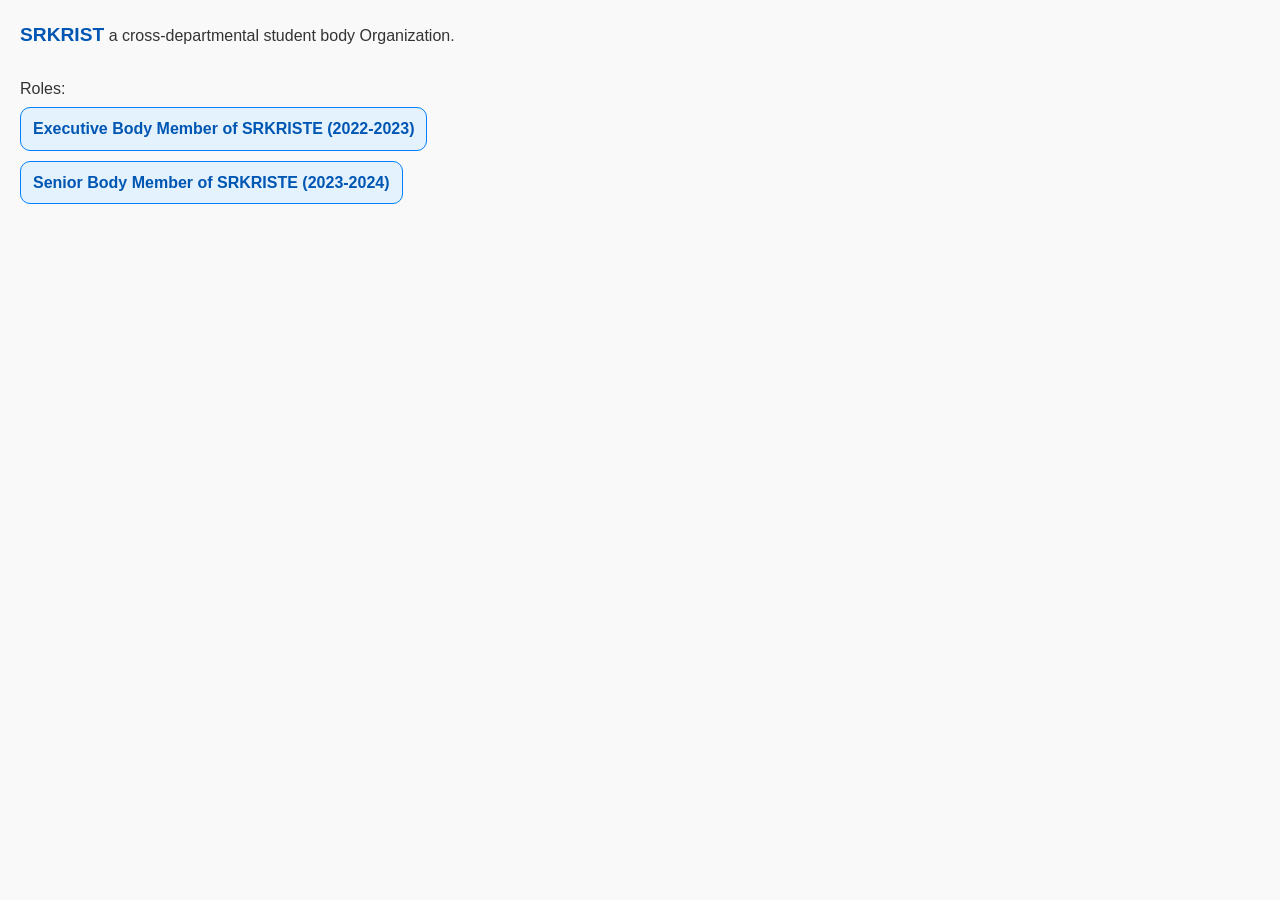
<file: in.html>
<!DOCTYPE html>
<html lang="en">
<head>
  <meta charset="UTF-8">
  <meta name="viewport" content="width=device-width, initial-scale=1.0">
  <title>SRKRIST</title>
  <style>
    body {
      font-family: Arial, sans-serif;
      line-height: 1.6;
      margin: 20px;
      background-color: #f9f9f9;
      color: #333;
    }
    .about__text {
      font-size: 1em;
      color: #333;
    }
    .about__text strong {
      font-size: 1.2em;
      color: #0056b3;
    }
    .role {
      display: inline-block;
      color: #0056b3;
      background-color: #e3f2fd;
      font-weight: bold;
      padding: 8px 12px;
      border: 1px solid #0080ff;
      border-radius: 10px;
      margin: 5px 0;
    }
  </style>
</head>
<body>
  <p class="about__text">
    <strong>SRKRIST</strong> a cross-departmental student body Organization.<br><br>
    Roles:<br>
    <span class="role">Executive Body Member of SRKRISTE (2022-2023)</span><br>
    <span class="role">Senior Body Member of SRKRISTE (2023-2024)</span>
  </p>
</body>
</html>
</file>
